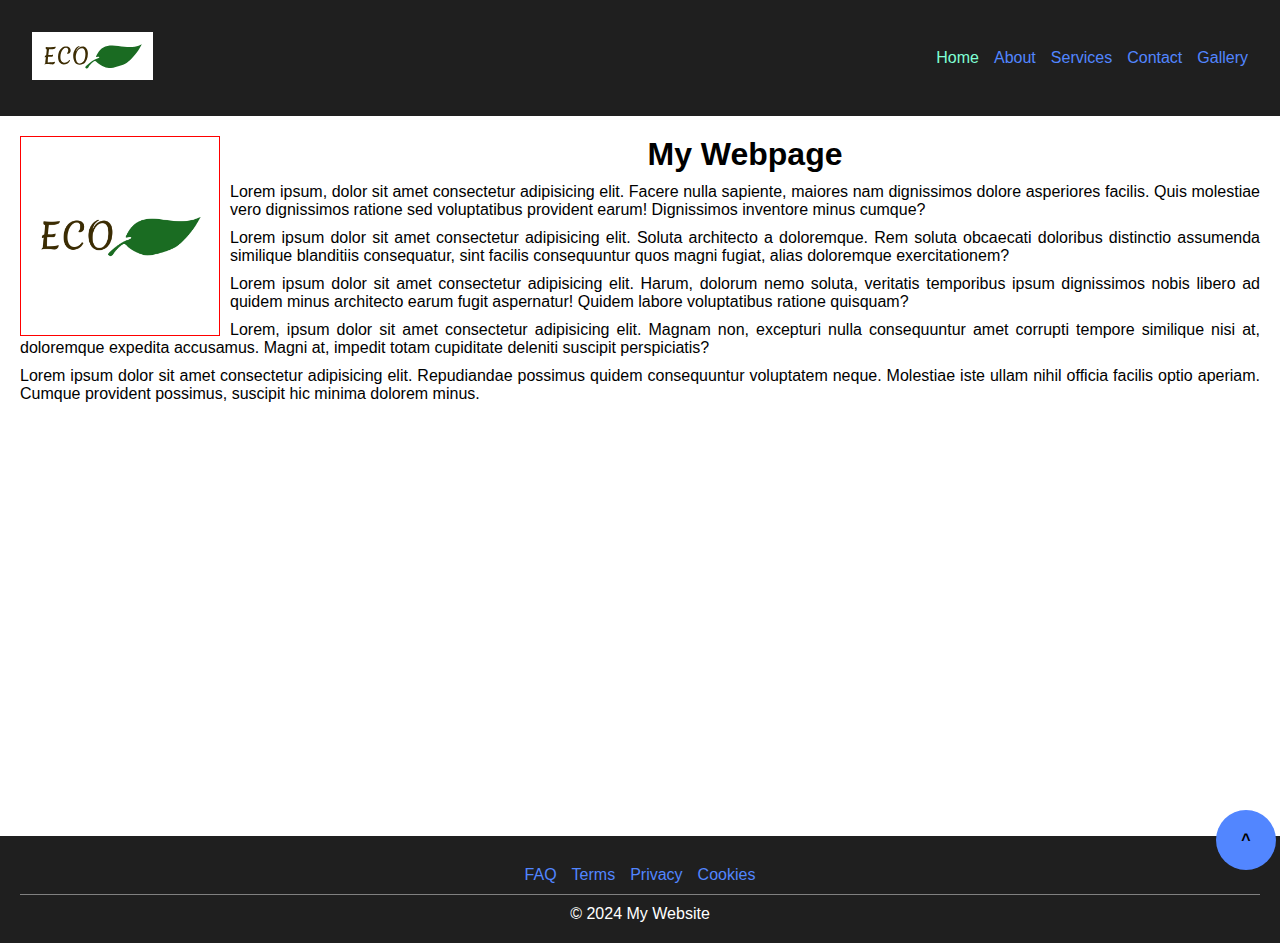
<file: index.html>
<!DOCTYPE html>
<html lang="en">
    <head>
        <meta charset="UTF-8" />
        <meta name="viewport" content="width=device-width, initial-scale=1.0" />
        <link rel="stylesheet" href="./main.css" />
        <title>Basic Nav Example</title>
    </head>
    <body>
        <header id="page-top">
            <nav aria-label="main navigation">
                <a href="#">
                    <picture>
                        <!-- SVG version for all scenarios due to scalability and efficiency -->
                        <source
                            srcset="./assets/logo/ECO_logo.svg"
                            type="image/svg+xml"
                        />
                        <!-- High resolution PNG for large screens -->
                        <source
                            srcset="./assets/logo/ECO_logo_big.png"
                            media="(min-width: 1024px)"
                            type="image/png"
                        />
                        <!-- Small PNG for medium screens -->
                        <source
                            srcset="./assets/logo/ECO_logo_small.png"
                            media="(min-width: 768px)"
                            type="image/png"
                        />
                        <!-- High resolution JPG for small screens (lower priority than PNG) -->
                        <source
                            srcset="./assets/logo/ECO_logo_big.jpg"
                            media="(min-width: 480px)"
                            type="image/jpg"
                        />
                        <!-- Fallback small JPG for all other scenarios or if none of the above are supported -->
                        <img
                            src="./assets/logo/ECO_logo_small.jpg"
                            alt="ECO company logo"
                        />
                    </picture>
                </a>
                <ul>
                    <li><a href="#" id="current-page">Home</a></li>
                    <li><a href="./pages/about.html">About</a></li>
                    <li><a href="./pages/services.html">Services</a></li>
                    <li>
                        <a href="./pages/contact.html">Contact</a>
                    </li>
                    <li><a href="./pages/gallery.html">Gallery</a></li>
                </ul>
            </nav>
        </header>
        <main class="mainIndex">
            <div class="imageContainer">
                <img src="./assets/logo/ECO_logo_big.jpg" alt="Eco Logo" />
            </div>
            <div class="textContainer">
                <h1 style="text-align: center">My Webpage</h1>
                <p>
                    Lorem ipsum, dolor sit amet consectetur adipisicing elit.
                    Facere nulla sapiente, maiores nam dignissimos dolore
                    asperiores facilis. Quis molestiae vero dignissimos ratione
                    sed voluptatibus provident earum! Dignissimos inventore
                    minus cumque?
                </p>
                <p>
                    Lorem ipsum dolor sit amet consectetur adipisicing elit.
                    Soluta architecto a doloremque. Rem soluta obcaecati
                    doloribus distinctio assumenda similique blanditiis
                    consequatur, sint facilis consequuntur quos magni fugiat,
                    alias doloremque exercitationem?
                </p>
                <p>
                    Lorem ipsum dolor sit amet consectetur adipisicing elit.
                    Harum, dolorum nemo soluta, veritatis temporibus ipsum
                    dignissimos nobis libero ad quidem minus architecto earum
                    fugit aspernatur! Quidem labore voluptatibus ratione
                    quisquam?
                </p>
                <p>
                    Lorem, ipsum dolor sit amet consectetur adipisicing elit.
                    Magnam non, excepturi nulla consequuntur amet corrupti
                    tempore similique nisi at, doloremque expedita accusamus.
                    Magni at, impedit totam cupiditate deleniti suscipit
                    perspiciatis?
                </p>
                <p>
                    Lorem ipsum dolor sit amet consectetur adipisicing elit.
                    Repudiandae possimus quidem consequuntur voluptatem neque.
                    Molestiae iste ullam nihil officia facilis optio aperiam.
                    Cumque provident possimus, suscipit hic minima dolorem
                    minus.
                </p>
            </div>
        </main>
        <a href="#page-top" class="backBtn">^</a>
        <footer>
            <nav aria-label="Footer Navigation">
                <ul>
                    <li><a href="#">FAQ</a></li>
                    <li><a href="#">Terms</a></li>
                    <li><a href="#">Privacy</a></li>
                    <li><a href="#">Cookies</a></li>
                </ul>
            </nav>
            <div>&copy 2024 My Website</div>
        </footer>
    </body>
</html>
</file>
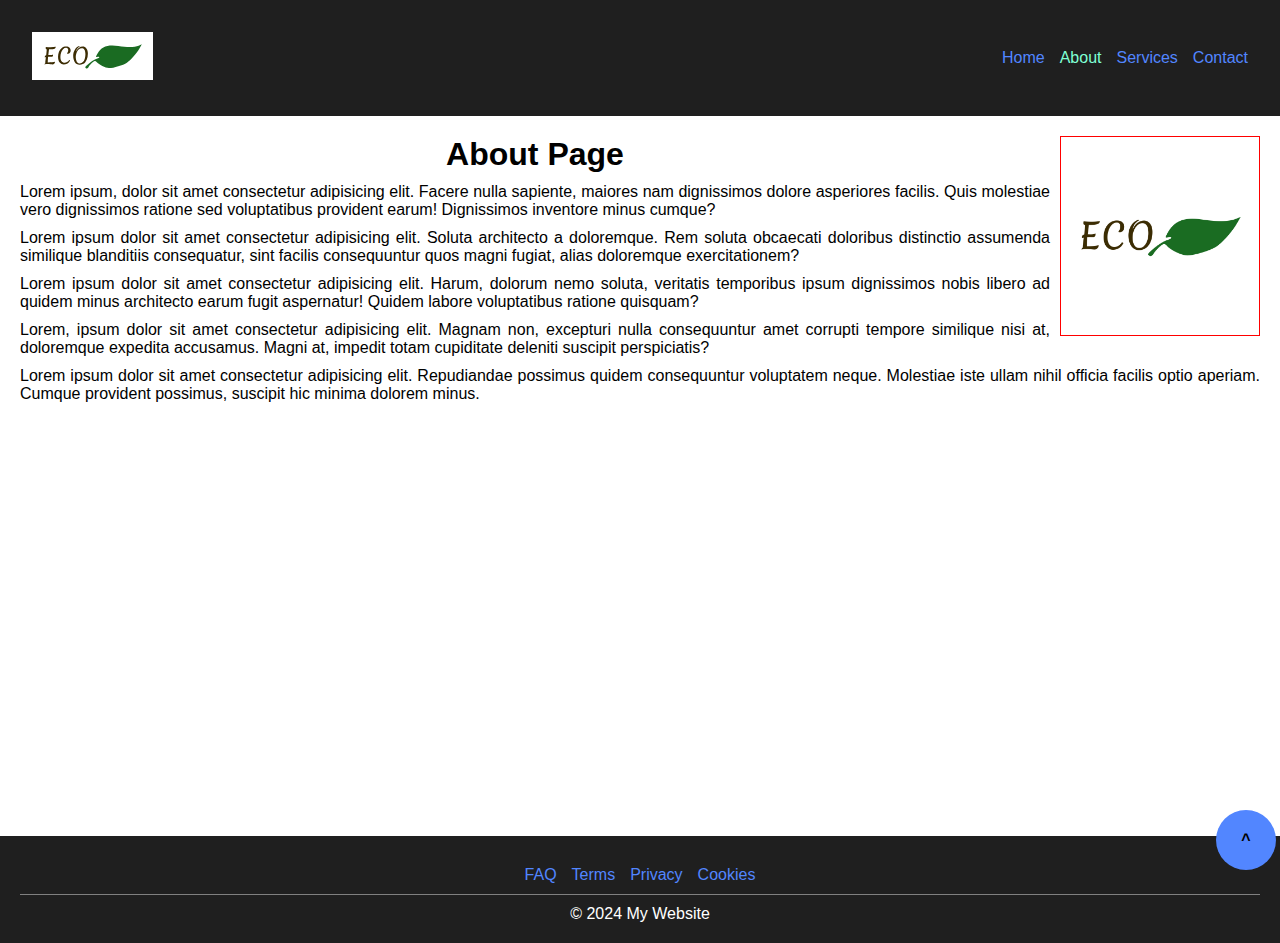
<file: pages/about.html>
<!DOCTYPE html>
<html lang="en">
    <head>
        <meta charset="UTF-8" />
        <meta name="viewport" content="width=device-width, initial-scale=1.0" />
        <link rel="stylesheet" href="../main.css" />
        <title>About</title>
    </head>
    <body>
        <header id="page-top">
            <nav aria-label="main navigation">
                <a href="#">
                    <picture>
                        <!-- SVG version for all scenarios due to scalability and efficiency -->
                        <source
                            srcset="../assets/logo/ECO_logo.svg"
                            type="image/svg+xml"
                        />
                        <!-- High resolution PNG for large screens -->
                        <source
                            srcset="../assets/logo/ECO_logo_big.png"
                            media="(min-width: 1024px)"
                            type="image/png"
                        />
                        <!-- Small PNG for medium screens -->
                        <source
                            srcset="../assets/logo/ECO_logo_small.png"
                            media="(min-width: 768px)"
                            type="image/png"
                        />
                        <!-- High resolution JPG for small screens (lower priority than PNG) -->
                        <source
                            srcset="../assets/logo/ECO_logo_big.jpg"
                            media="(min-width: 480px)"
                            type="image/jpg"
                        />
                        <!-- Fallback small JPG for all other scenarios or if none of the above are supported -->
                        <img
                            src="../assets/logo/ECO_logo_small.jpg"
                            alt="ECO company logo"
                        />
                    </picture>
                </a>
                <ul>
                    <li><a href="../index.html">Home</a></li>
                    <li><a href="#" id="current-page">About</a></li>
                    <li><a href="./services.html">Services</a></li>
                    <li>
                        <a href="./contact.html">Contact</a>
                    </li>
                </ul>
            </nav>
        </header>
        <main class="mainAbout">
            <div class="imageContainer">
                <img src="../assets/logo/ECO_logo_big.jpg" alt="Eco Logo" />
            </div>
            <div class="textContainer">
                <h1 style="text-align: center">About Page</h1>
                <p>
                    Lorem ipsum, dolor sit amet consectetur adipisicing elit.
                    Facere nulla sapiente, maiores nam dignissimos dolore
                    asperiores facilis. Quis molestiae vero dignissimos ratione
                    sed voluptatibus provident earum! Dignissimos inventore
                    minus cumque?
                </p>
                <p>
                    Lorem ipsum dolor sit amet consectetur adipisicing elit.
                    Soluta architecto a doloremque. Rem soluta obcaecati
                    doloribus distinctio assumenda similique blanditiis
                    consequatur, sint facilis consequuntur quos magni fugiat,
                    alias doloremque exercitationem?
                </p>
                <p>
                    Lorem ipsum dolor sit amet consectetur adipisicing elit.
                    Harum, dolorum nemo soluta, veritatis temporibus ipsum
                    dignissimos nobis libero ad quidem minus architecto earum
                    fugit aspernatur! Quidem labore voluptatibus ratione
                    quisquam?
                </p>
                <p>
                    Lorem, ipsum dolor sit amet consectetur adipisicing elit.
                    Magnam non, excepturi nulla consequuntur amet corrupti
                    tempore similique nisi at, doloremque expedita accusamus.
                    Magni at, impedit totam cupiditate deleniti suscipit
                    perspiciatis?
                </p>
                <p>
                    Lorem ipsum dolor sit amet consectetur adipisicing elit.
                    Repudiandae possimus quidem consequuntur voluptatem neque.
                    Molestiae iste ullam nihil officia facilis optio aperiam.
                    Cumque provident possimus, suscipit hic minima dolorem
                    minus.
                </p>
            </div>
        </main>
        <a href="#page-top" class="backBtn">^</a>
        <footer>
            <nav aria-label="Footer Navigation">
                <ul>
                    <li><a href="#">FAQ</a></li>
                    <li><a href="#">Terms</a></li>
                    <li><a href="#">Privacy</a></li>
                    <li><a href="#">Cookies</a></li>
                </ul>
            </nav>
            <div>&copy 2024 My Website</div>
        </footer>
    </body>
</html>
</file>
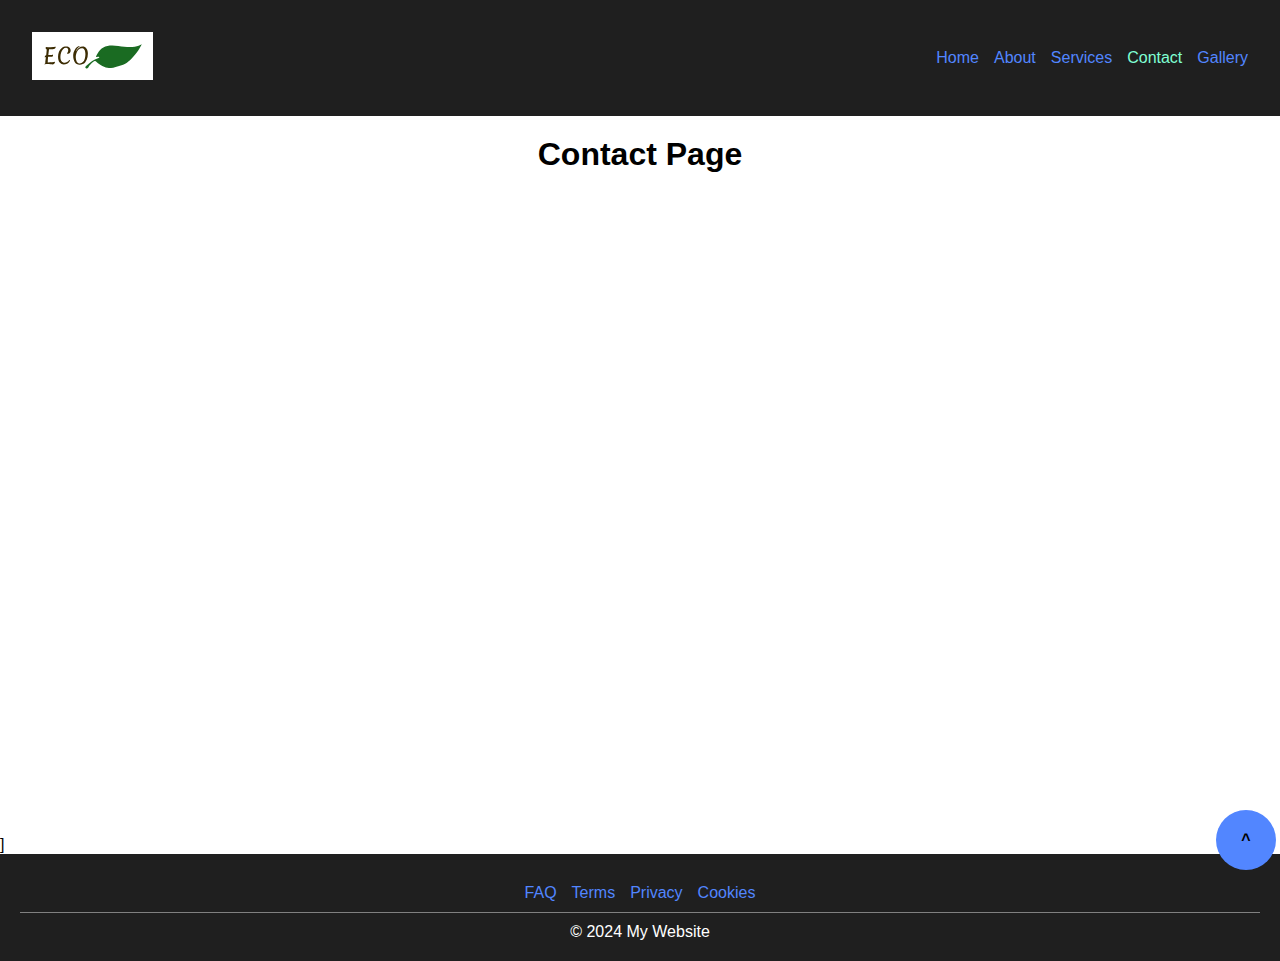
<file: pages/contact.html>
<!DOCTYPE html>
<html lang="en">
    <head>
        <meta charset="UTF-8" />
        <meta name="viewport" content="width=device-width, initial-scale=1.0" />
        <link rel="stylesheet" href="../main.css" />
        <title>Contact</title>
    </head>
    <body>
        <header id="page-top">
            <nav aria-label="main navigation">
                <a href="#">
                    <picture>
                        <!-- SVG version for all scenarios due to scalability and efficiency -->
                        <source
                            srcset="../assets/logo/ECO_logo.svg"
                            type="image/svg+xml"
                        />
                        <!-- High resolution PNG for large screens -->
                        <source
                            srcset="../assets/logo/ECO_logo_big.png"
                            media="(min-width: 1024px)"
                            type="image/png"
                        />
                        <!-- Small PNG for medium screens -->
                        <source
                            srcset="../assets/logo/ECO_logo_small.png"
                            media="(min-width: 768px)"
                            type="image/png"
                        />
                        <!-- High resolution JPG for small screens (lower priority than PNG) -->
                        <source
                            srcset="../assets/logo/ECO_logo_big.jpg"
                            media="(min-width: 480px)"
                            type="image/jpg"
                        />
                        <!-- Fallback small JPG for all other scenarios or if none of the above are supported -->
                        <img
                            src="../assets/logo/ECO_logo_small.jpg"
                            alt="ECO company logo"
                        />
                    </picture>
                </a>
                <ul>
                    <li><a href="../index.html">Home</a></li>
                    <li><a href="./about.html">About</a></li>
                    <li><a href="./services.html">Services</a></li>
                    <li id="current-page">
                        <a href="#" id="current-page">Contact</a>
                    </li>
                    <li><a href="./gallery.html">Gallery</a></li>
                </ul>
            </nav>
        </header>
        <main>
            <h1 style="text-align: center">Contact Page</h1>
        </main>
        ]
        <a href="#page-top" class="backBtn">^</a>
        <footer>
            <nav aria-label="Footer Navigation">
                <ul>
                    <li><a href="#">FAQ</a></li>
                    <li><a href="#">Terms</a></li>
                    <li><a href="#">Privacy</a></li>
                    <li><a href="#">Cookies</a></li>
                </ul>
            </nav>
            <div>&copy 2024 My Website</div>
        </footer>
    </body>
</html>
</file>
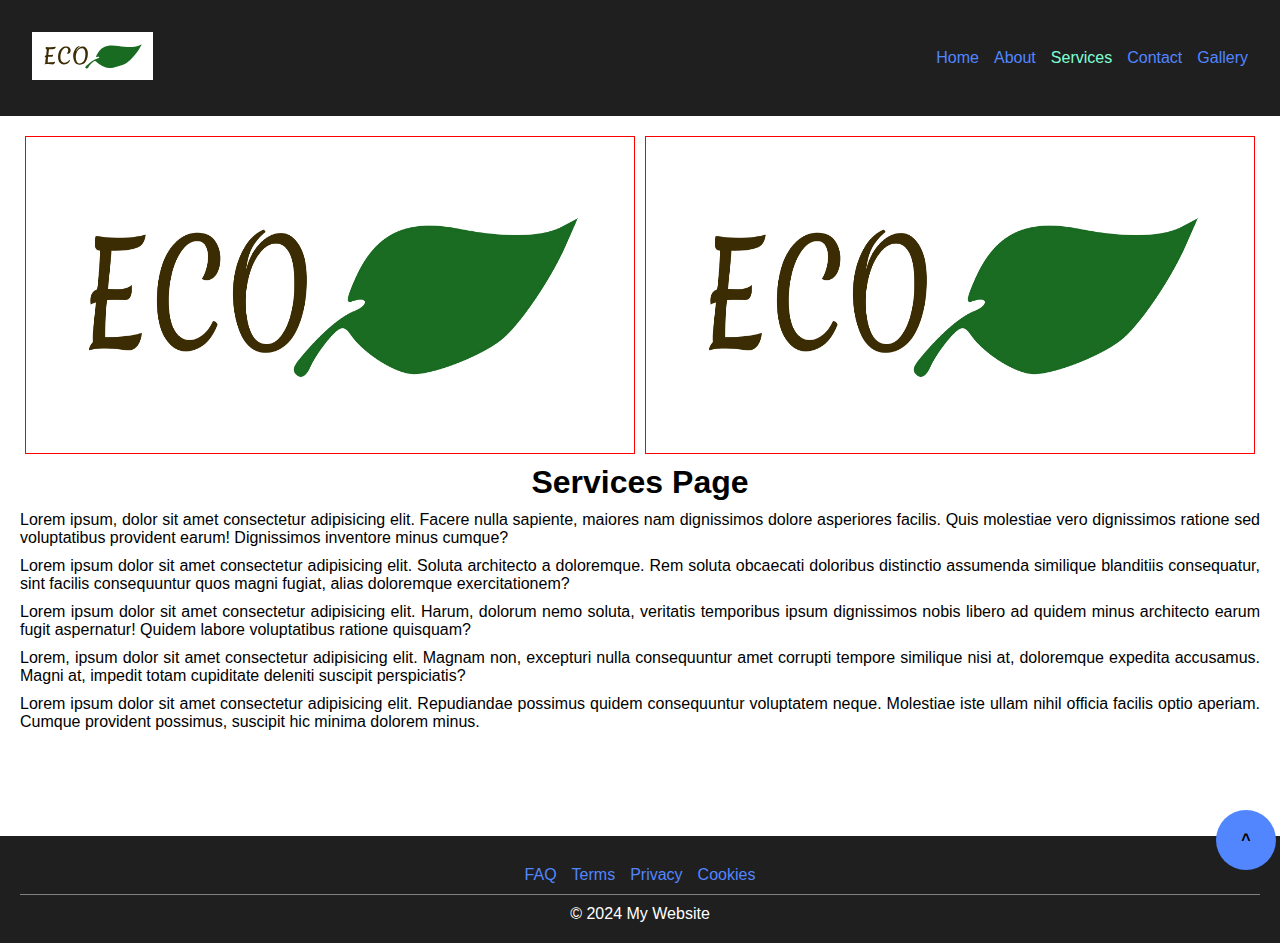
<file: pages/services.html>
<!DOCTYPE html>
<html lang="en">
    <head>
        <meta charset="UTF-8" />
        <meta name="viewport" content="width=device-width, initial-scale=1.0" />
        <link rel="stylesheet" href="../main.css" />
        <title>Services</title>
    </head>
    <body>
        <header id="page-top">
            <nav aria-label="main navigation">
                <a href="#">
                    <picture>
                        <!-- SVG version for all scenarios due to scalability and efficiency -->
                        <source
                            srcset="../assets/logo/ECO_logo.svg"
                            type="image/svg+xml"
                        />
                        <!-- High resolution PNG for large screens -->
                        <source
                            srcset="../assets/logo/ECO_logo_big.png"
                            media="(min-width: 1024px)"
                            type="image/png"
                        />
                        <!-- Small PNG for medium screens -->
                        <source
                            srcset="../assets/logo/ECO_logo_small.png"
                            media="(min-width: 768px)"
                            type="image/png"
                        />
                        <!-- High resolution JPG for small screens (lower priority than PNG) -->
                        <source
                            srcset="../assets/logo/ECO_logo_big.jpg"
                            media="(min-width: 480px)"
                            type="image/jpg"
                        />
                        <!-- Fallback small JPG for all other scenarios or if none of the above are supported -->
                        <img
                            src="../assets/logo/ECO_logo_small.jpg"
                            alt="ECO company logo"
                        />
                    </picture>
                </a>
                <ul>
                    <li><a href="../index.html">Home</a></li>
                    <li><a href="./about.html">About</a></li>
                    <li><a href="#" id="current-page">Services</a></li>
                    <li>
                        <a href="./contact.html">Contact</a>
                    </li>
                    <li><a href="./gallery.html">Gallery</a></li>
                </ul>
            </nav>
        </header>
        <main class="mainServices">
            <img src="../assets/logo/ECO_logo_big.jpg" alt="Eco Logo" />
            <img src="../assets/logo/ECO_logo_big.jpg" alt="Eco Logo" />
            <div class="textContainer">
                <h1 style="text-align: center">Services Page</h1>
                <p>
                    Lorem ipsum, dolor sit amet consectetur adipisicing elit.
                    Facere nulla sapiente, maiores nam dignissimos dolore
                    asperiores facilis. Quis molestiae vero dignissimos ratione
                    sed voluptatibus provident earum! Dignissimos inventore
                    minus cumque?
                </p>
                <p>
                    Lorem ipsum dolor sit amet consectetur adipisicing elit.
                    Soluta architecto a doloremque. Rem soluta obcaecati
                    doloribus distinctio assumenda similique blanditiis
                    consequatur, sint facilis consequuntur quos magni fugiat,
                    alias doloremque exercitationem?
                </p>
                <p>
                    Lorem ipsum dolor sit amet consectetur adipisicing elit.
                    Harum, dolorum nemo soluta, veritatis temporibus ipsum
                    dignissimos nobis libero ad quidem minus architecto earum
                    fugit aspernatur! Quidem labore voluptatibus ratione
                    quisquam?
                </p>
                <p>
                    Lorem, ipsum dolor sit amet consectetur adipisicing elit.
                    Magnam non, excepturi nulla consequuntur amet corrupti
                    tempore similique nisi at, doloremque expedita accusamus.
                    Magni at, impedit totam cupiditate deleniti suscipit
                    perspiciatis?
                </p>
                <p>
                    Lorem ipsum dolor sit amet consectetur adipisicing elit.
                    Repudiandae possimus quidem consequuntur voluptatem neque.
                    Molestiae iste ullam nihil officia facilis optio aperiam.
                    Cumque provident possimus, suscipit hic minima dolorem
                    minus.
                </p>
            </div>
        </main>
        <a href="#page-top" class="backBtn">^</a>
        <footer>
            <nav aria-label="Footer Navigation">
                <ul>
                    <li><a href="#">FAQ</a></li>
                    <li><a href="#">Terms</a></li>
                    <li><a href="#">Privacy</a></li>
                    <li><a href="#">Cookies</a></li>
                </ul>
            </nav>
            <div>&copy 2024 My Website</div>
        </footer>
    </body>
</html>
</file>
<file: main.css>
* {
    box-sizing: border-box;
    margin: 0;
    padding: 0;
    text-decoration: none;
    list-style: none;
    font-family: "Lucida Sans", "Lucida Sans Regular", "Lucida Grande",
        "Lucida Sans Unicode", Geneva, Verdana, sans-serif;
}

html {
    scroll-behavior: smooth;
}

header nav {
    padding: 32px 32px;
    min-height: 80px;
    background: #1f1f1f;
    display: flex;
    align-items: center;
    justify-content: space-between;
}

header nav img {
    max-height: 48px;
    background-color: white;
}

nav ul {
    display: flex;
    justify-content: center;
    gap: 15px;
}

nav ul li a:link,
nav ul li a:visited {
    color: rgb(82, 134, 255);
}

nav ul li a:hover {
    color: rgb(229, 145, 0);
}

nav ul li a:active {
    color: rgb(92, 229, 0);
}

#current-page,
#current-city {
    color: aquamarine;
}

/* GENERAL CSS FOR MAIN SECTION */

.imageContainer {
    width: 200px;
    height: 200px;
    border: 1px solid red;
    position: relative;
}

.imageContainer img {
    width: 100%;
    position: absolute;
    top: 50%;
    transform: translateY(-50%);
}

main {
    padding: 20px;
    min-height: 80vh;
}

main h1 {
    margin-bottom: 10px;
}

main p {
    margin-bottom: 10px;
    text-align: justify;
}

/* CSS FOR MAIN AT INDEX */

.mainIndex .imageContainer {
    float: left;
    margin-right: 10px;
}

/* CSS FOR MAIN AT ABOUT */

.mainAbout .imageContainer {
    float: right;
    margin-left: 10px;
}

/* CSS FOR MAIN AT SERVICES */

.mainServices {
    display: flex;
    flex-wrap: wrap;
    justify-content: center;
    gap: 10px;
}

.mainServices img {
    border: 1px solid red;
    width: calc(50% - 10px);
}

/* CSS FOR MAIN AT GALLERY */

.mainGallery {
    display: flex;
    gap: 10px;
}

.mainGallery aside {
    background-color: #606060;
    width: calc(10% - 10px);
    padding: 20px 10px;
}

.mainGallery aside ul li a {
    color: #fff;
}

.mainGallery aside ul {
    display: flex;
    flex-direction: column;
    align-items: center;
    gap: 20px;
}

.mainGallery .imageGallery {
    width: 90%;
    display: flex;
    flex-flow: row wrap;
    align-items: flex-start;
    gap: 10px;
    background-color: #9e9e9e;
    padding: 20px;
}

.mainGallery img {
    width: calc(25% - 10px);
    margin: 0;
}

/* ----------------------- */

.backBtn {
    background-color: rgb(82, 134, 255);
    color: black;
    padding: 10px;
    position: fixed;
    display: inline-block;
    top: 90%;
    left: 95%;
    border-radius: 100%;
    width: 60px;
    height: 60px;
    text-align: center;
    font-weight: 600;

    /*Vertical aligment*/
    line-height: 40px;
    vertical-align: middle;
}

footer {
    background-color: #1f1f1f;
    color: white;
    text-align: center;
    padding: 20px;
    width: 100%;
}

footer nav {
    padding: 10px;
    border-bottom: 1px solid gray;
    width: 100%;
    color: blue;
}

footer div {
    margin-top: 10px;
}
</file>
